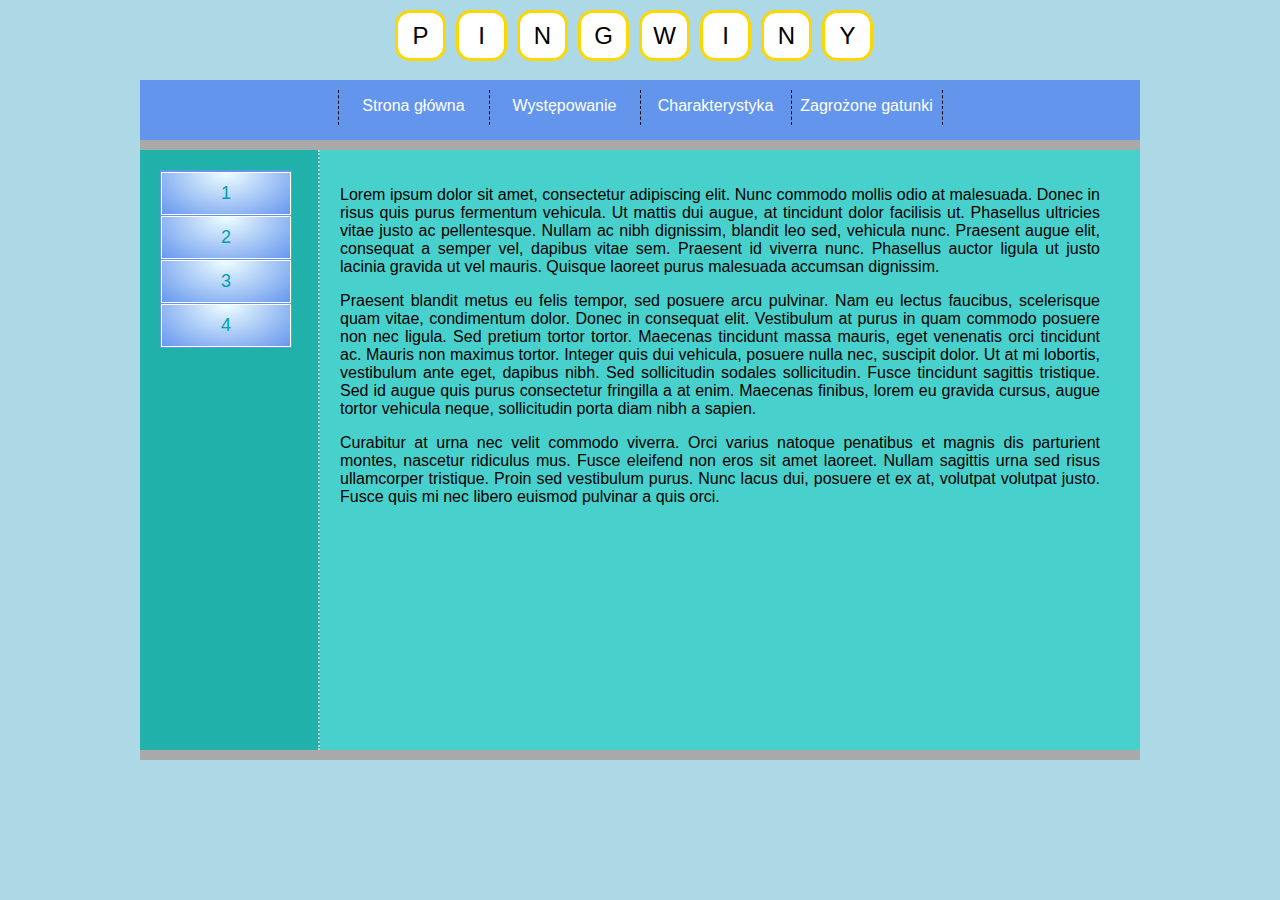
<file: keyframes/index.html>
<!doctype html>
<html>
     <head>
          <meta charset="UTF-8" />
          <title>Pingwiny</title>
		
		  	<link rel="stylesheet" href="style.css" type="text/css" />
     </head>
     <body>
	 <div id="main">
	 
	 <div id="logo">
	 <span id="element1">P</span><span id="element2">I</span><span id="element3">N</span><span id="element4">G</span><span id="element5">W</span><span id="element6">I</span><span id="element7">N</span><span id="element8">Y</span>
	 </div>
	 
	 <div id="menu">
		
		<ol>
		<li> <a href ="#"> Strona główna </a></li>
		<li> <a href ="#"> Występowanie </a>
			<ul>
			<li> <a href ="#"> Antarktyda </a></li>
			<li> <a href ="#"> Oceania </a></li>
			<li> <a href ="#"> Ameryka Płd </a></li>
			</ul>
		</li>
		<li> <a href ="#"> Charakterystyka </a>
			<ul>
			<li> <a href ="#"> Cechy Charakterystyczne </a></li>
			<li> <a href ="#"> Systematyka </a></li>
			<li> <a href ="#"> Ewolucja </a></li>
			</ul>
		</li>
		
		<li> <a href ="#"> Zagrożone gatunki </a>
			<ul>
			<li> <a href ="#"> Pingwin adeli </a></li>
			<li> <a href ="#"> Pingwin cesarski </a></li>
			<li> <a href ="#"> Pingwin królewski </a></li>
			<li> <a href ="#"> Pingwin równikowy </a></li>
			</ul>
		</li>
			</ol>
			
	 
	 </div>
	 
		<div id="frame1"> 
		</div>
	 
	 
	 <div id ="topbar">
	 
	 <div id = "topbarL">
	 
		
			<ul id="lista">
			<li data-tooltip-1="1" data-tooltip-2="Maecenas vitae diam justo. Donec accumsan pretium ante dignissim aliquam. Integer sit amet risus eget odio dignissim pharetra. Nunc non interdum ligula. Aenean imperdiet tellus eget augue viverra, nec lacinia diam molestie.">
      <a href="#">
        <span>1</span>
      </a>
			<li data-tooltip-1="2" data-tooltip-2="Maecenas vitae diam justo. Donec accumsan pretium ante dignissim aliquam. Integer sit amet risus eget odio dignissim pharetra. Nunc non interdum ligula. Aenean imperdiet tellus eget augue viverra, nec lacinia diam molestie.">
      <a href="#">
        <span>2</span>
      </a>
			<li data-tooltip-1="3" data-tooltip-2="Maecenas vitae diam justo. Donec accumsan pretium ante dignissim aliquam. Integer sit amet risus eget odio dignissim pharetra. Nunc non interdum ligula. Aenean imperdiet tellus eget augue viverra, nec lacinia diam molestie. ">
      <a href="#">
        <span>3</span>
      </a>
			<li data-tooltip-1="4" data-tooltip-2="Maecenas vitae diam justo. Donec accumsan pretium ante dignissim aliquam. Integer sit amet risus eget odio dignissim pharetra. Nunc non interdum ligula. Aenean imperdiet tellus eget augue viverra, nec lacinia diam molestie.">
      <a href="#">
        <span>4</span>
      </a>
	 </ul>
	 </div>
	 
		<div id ="topbarR">
		

<p>Lorem ipsum dolor sit amet, consectetur adipiscing elit. Nunc commodo mollis odio at malesuada.
 Donec in risus quis purus fermentum vehicula. Ut mattis dui augue, at tincidunt dolor facilisis ut. 
 Phasellus ultricies vitae justo ac pellentesque. Nullam ac nibh dignissim, blandit leo sed, vehicula nunc. 
 Praesent augue elit, consequat a semper vel, dapibus vitae sem. Praesent id viverra nunc.
 Phasellus auctor ligula ut justo lacinia gravida ut vel mauris. Quisque laoreet purus malesuada accumsan dignissim.</p>

<p>Praesent blandit metus eu felis tempor, sed posuere arcu pulvinar. Nam eu lectus faucibus, scelerisque quam vitae, condimentum dolor.
 Donec in consequat elit. Vestibulum at purus in quam commodo posuere non nec ligula. Sed pretium tortor tortor.
 Maecenas tincidunt massa mauris, eget venenatis orci tincidunt ac.
 Mauris non maximus tortor. Integer quis dui vehicula, posuere nulla nec, suscipit dolor. Ut at mi lobortis, vestibulum ante eget, dapibus nibh.
 Sed sollicitudin sodales sollicitudin. Fusce tincidunt sagittis tristique. Sed id augue quis purus consectetur fringilla a at enim.
 Maecenas finibus, lorem eu gravida cursus, augue tortor vehicula neque, sollicitudin porta diam nibh a sapien.</p>

<p>Curabitur at urna nec velit commodo viverra. Orci varius natoque penatibus et magnis dis parturient montes, nascetur ridiculus mus. 
Fusce eleifend non eros sit amet laoreet. Nullam sagittis urna sed risus ullamcorper tristique. Proin sed vestibulum purus.
 Nunc lacus dui, posuere et ex at, volutpat volutpat justo. Fusce quis mi nec libero euismod pulvinar a quis orci. </p>
		</div>
	 
	 </div>
	 
			<div id="frame2">
			</div>
	
    <script>
    function showTime() {
        var d = new Date();
        document.getElementById("clock").innerHTML = d.toLocaleTimeString();
    }
    setInterval(showTime, 1000);
    </script>
     
    <p><span id="clock"></span></p>
	
	 </div>
	
     </body>
</html>
</file>
<file: keyframes/style.css>
body
{
	background-color: lightblue;
	font-family: Arial;
}
#main
{
	width:1000px;
	margin-left:auto;
	margin-right:auto;
}
#logo
{
  width:500px;
  height:50px;
  font-size:24px;
  margin-left: auto;
  margin-right: auto;
  margin-top: 10px;
  text-align:center;
}

#logo > span{
  display:block;
  float:left;
  width:45px;
  line-height:45px;
  margin:0 5px;
  border:3px solid #FDD700;
  background-color:#FFF;
  border-radius:15px;
  animation:anim 5s linear infinite;
 
}

@keyframes anim
{
  0% { transform:rotate(0); }
  10% { transform:rotate(360deg); }
  100% { transform:rotate(360deg); }
}



#logo > #element1 {
    animation-delay:250ms;
  
}

#logo > #element2 {
    animation-delay:500ms;
       
}

#logo > #element3
{
     animation-delay:750ms;
       
}

#logo > #element4 {
        animation-delay:1000ms;
        
      }

      #logo > #element5 {
        animation-delay:1250ms;
       
      }

      #logo > #element6 {
        animation-delay:1500ms;
        
      }

      #logo > #element7 {
        animation-delay:1750ms;
        
      }

      #logo > #element8 {
        animation-delay:2000ms;
        
      }

#menu
{
	background-color: #6495ED;
	margin-top:20px;
	padding: 10px;
	height:40px;
	text-align:center;
}

#frame1{
	background-color: #A9A9A9;
	height:10px;	
}
#frame2{
	background-color: #A9A9A9;
	height:10px;	
}

#topbar{
	background-color:#48D1CC;
	height:600px;
}

#topbarL{
	float:left;
	padding: 20px;
	width: 138px;
	text-align: center;
	border-right: 2px dotted #cccccc;
	height: 560px;
	background-color:#20B2AA !important;
}
#topbarR{
	float: left;
	padding: 20px;
	width: 760px;
	font-size: 16px;
	text-align: justify;
	
	
}


#foot{
	
	background-color: #6495ED;;
	height:20px;	

}


.options
{
		
	font-size: 18px;
	padding: 10px;
	border-bottom: 2px dotted #444444;
}
.options:hover
{
		
	cursor:pointer;
}

ol
{
	padding:0px;
	margin:0px;
	list-style-type: none;
	line-height:200%;
	display:inline-block;
}
ol a
{
	text-decoration:none;
	color:white;
	display:block;
}

ol > li 
{
	float:left;
	width:150px;
	height:35px;
	border-right: 1px dashed black;
}

ol > li:first-child
{
	border-left: 1px dashed black;
}

ol > li:hover
{
	background-color: #FFDAB9;

}

ol > li:hover > a{
	color: red;
}

ol > li > ul{
	list-style-type:none;
	padding:0;
	margin:0;
	display:none;
}
ol > li > ul> li
{
	background-color: #FFDAB9;
	position:relative;
	z-index:100;
	border-top: 1px dashed black;
}

ol > li > ul> li:hover{
	background-color:#FFEFD5;
}
ol > li > ul> li:hover > a{
	color: #B22222;
}

ol > li:hover > ul{
	display:block;
}

#lista{
	list-style-type:none;
	margin:0;
	padding:0;
	border:1px solid #6495ED;
	width:130px;
        
}

#lista > li {
	position:relative;
	border-top:1px solid #6495ED;
	background-image:radial-gradient(ellipse at top, #F0FFFF 0%, #6495ED 100%);
      }


#lista li:hover {
    background:#6495ED !important;
}

#lista > li > a {
    display:block;
    text-decoration:none;
    padding:10px;
    text-align:center;
    color:#00A0AA;
    font-size:18px;
    border:1px solid #FFF;
    background-repeat:no-repeat;
    background-position:center;
    transition:1s;
}

#lista > li > a:hover {
    color:#000;
    background-image:url('https://webkod.pl/images/strzalka.png');
    background-position:97% center;
}
	  
	  
@keyframes anim2
{
	0% { opacity:0; }
	100% { opacity:1; }
}

#lista > li:hover > a > span {
	animation:anim2 2s linear;
}

#lista > li:before {
	content:'';
}

#lista > li:after {
	content:'';
}

#lista > li:hover:before {
	content:attr(data-tooltip-1);
	width:100%;
	padding:10px;
	line-height:20px;
	border:1px solid #CCC;
	position:absolute;
	top:-40px;
	left:100%;
	background-image:radial-gradient(ellipse at center, #87CEFA 0%, #87CEFA 100%);
	font-size:1.2em;
	text-align:center;
	animation:tooltip-1 1s;
}

#lista > li:hover:after {
	content:attr(data-tooltip-2);
	width:100%;
	padding:10px;
	line-height:25px;
	border:1px solid #CCC;
	position:absolute;
	top:0;
	left:100%;
	
	background-image:radial-gradient(ellipse at center, #ADD8E6 0%, #ADD8E6 100%);
	font-family:Tahoma, sans-serif;
	transform-origin:50% 100%;
	animation:tooltip-2 1s;
}

@keyframes tooltip-1
{
	0% { transform:translateY(-1500px); opacity:0; }
	100% { transform:translateY(0); opacity:1; }
}

@keyframes tooltip-2
{
	0% { transform:scale(0) rotate(0); opacity:0; }
	100% { transform:scale(1) rotate(360deg); opacity:1; }
}
</file>
